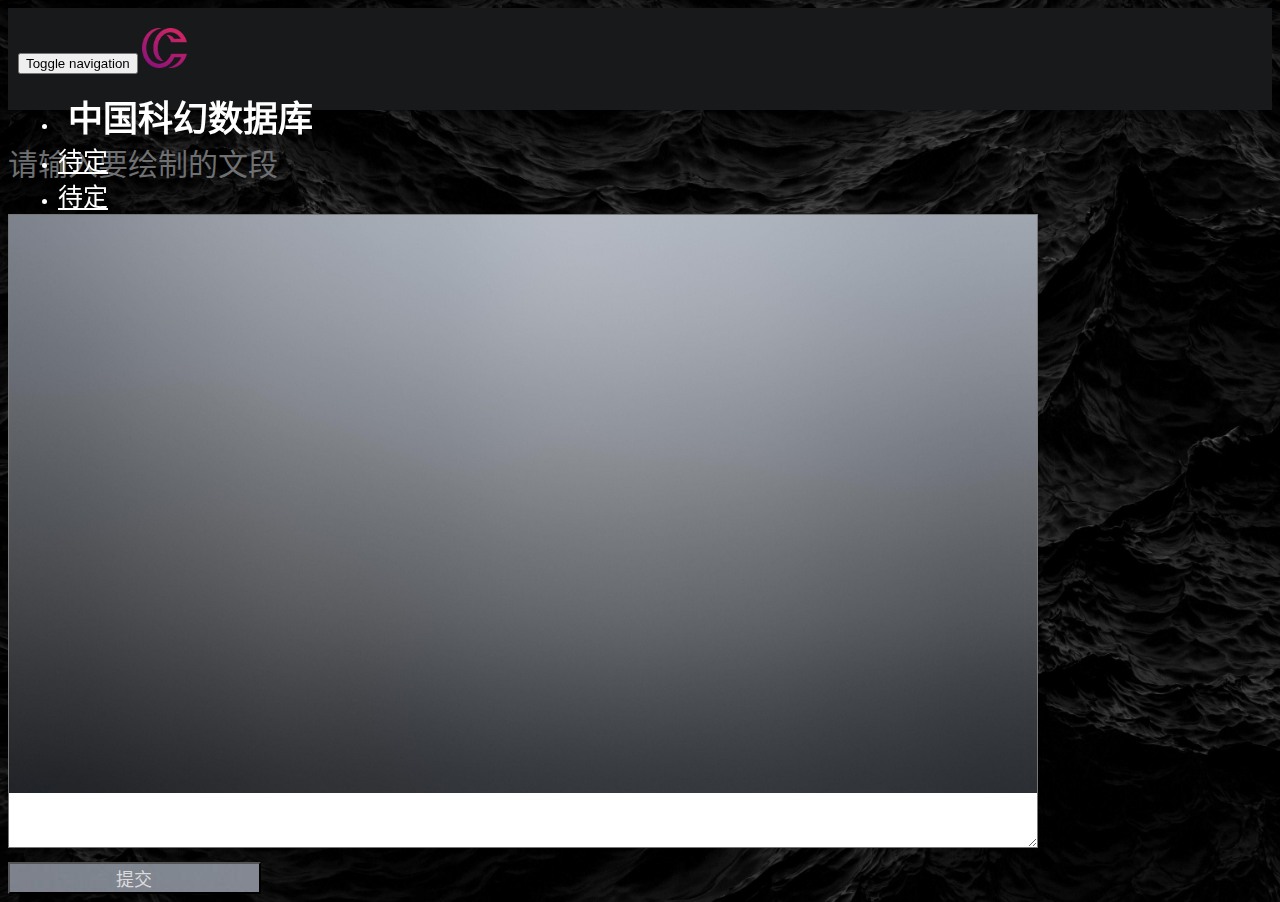
<file: templates/print.html>
<!DOCTYPE html>
<html lang="zh-CN">
<head>
    <meta charset="UTF-8">
    <meta content="width=device-width, initial-scale=1.0, shrink-to-fit=no" name="viewport"/>
    <title>AI绘画</title>
    <link crossorigin="anonymous" href="https://cdn.jsdelivr.net/npm/bootstrap@4.5.3/dist/css/bootstrap.min.css"
          integrity="sha384-TX8t27EcRE3e/ihU7zmQxVncDAy5uIKz4rEkgIXeMed4M0jlfIDPvg6uqKI2xXr2" rel="stylesheet">
</head>
<body style="background-image: url(/static/black_sea.jpg);background-repeat: no-repeat;background-size: cover;">

<nav class="navbar navbar-light navbar-expand-md"
     style="background-color: #17191a;filter: blur(0px);padding-top: 20px;padding-right: 20;padding-bottom: 10px;padding-left: 10px;height: 8vh;color: rgb(255,255,255);">
    <div class="container-fluid">
        <button class="navbar-toggler" data-target="#navcol-1" data-toggle="collapse"><span class="sr-only">Toggle navigation</span><span
                class="navbar-toggler-icon"></span></button>
        <a href="/"><img src="/static/icon.png"
                         style="background-image: url(/static/icon.png);margin-right: 20px;height: 40px;"></a>
        <div
                class="collapse navbar-collapse" id="navcol-1">
            <ul class="nav navbar-nav">
                <li class="nav-item" role="presentation"><span class="float-left"
                                                               style="font-size: 35px;margin-left: 10px;margin-bottom: 8px;font-weight: bold;">中国科幻数据库</span>
                </li>
                <li class="nav-item" role="presentation"><a class="nav-link active invisible" href="#"
                                                            style="color: rgb(255,255,255);font-size: 25px;">待定</a>
                </li>
                <li class="nav-item" role="presentation"><a class="nav-link invisible" href="#"
                                                            style="color: rgb(255,255,255);font-size: 25px;">待定</a>
                </li>
            </ul>
        </div>
    </div>
</nav>

<div>
    <div class="container">
        <div class="row">
            <div class="col-md-12">
                <p class="text-center" style="font-size: 30px;margin-top: 30px;color: rgb(110,112,114);">
                    请输入要绘制的文段</p>
            </div>
        </div>
    </div>
</div>
<div class="container text-center d-md-flex justify-content-md-center">
    <form method="post" action="/result" onsubmit="return validateLength()">
        <textarea
                class="form-control"
                style="max-width: 80vw;width: 80vw;height: 70vh;background-image: url(/static/grey.jpg);background-size: 100%;background-repeat: no-repeat;padding-top: 0px;"
                id="userInput"
                name="userInput">
        </textarea>
        <button class="btn btn-primary text-center"
                style="background-color: rgb(90,134,181);width: 20%;height: 5%;margin-top: 10px;background-image: url(/static/grey.jpg);color: rgb(220,219,219);font-size: 18px;"
                type="submit">
            提交
        </button>
    </form>
</div>

<script>
    function validateLength() {
        if (document.getElementById("userInput").value.length > 1s000) {
            alert("输入的文段过长！");
            return false;
        }
        return true;
    }
</script>

<!--    <input type="submit" value="提交">-->
</body>
</html>
</file>
